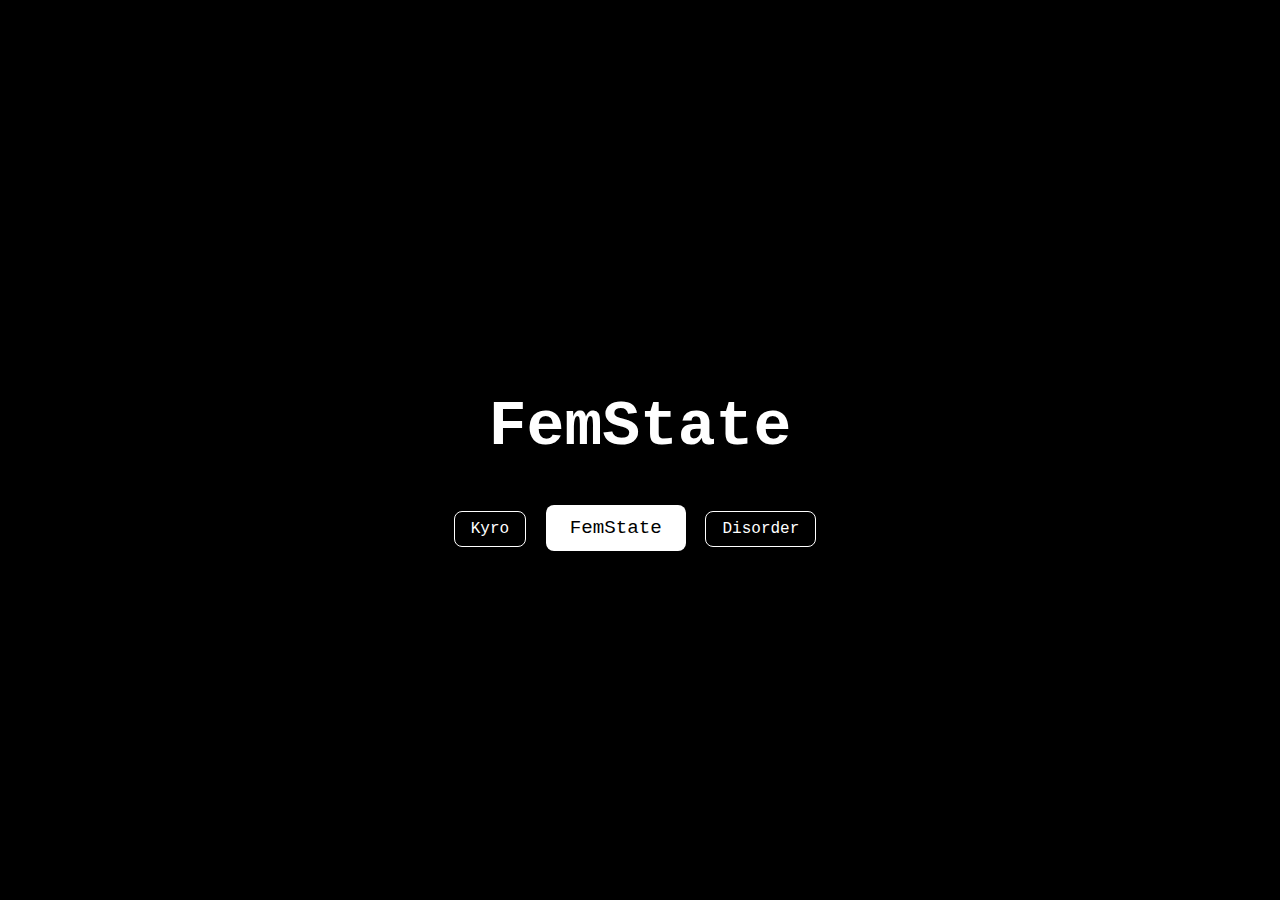
<file: index.html>
<!DOCTYPE html>
<html lang="en">
<head>
    <meta charset="UTF-8">
    <meta name="viewport" content="width=device-width, initial-scale=1.0">
    <title>Femboy.Estate</title>
    <link rel="stylesheet" href="styles.css">
</head>
<body>
    <div class="container">
        <h1 class="title">FemState</h1>
        <div class="button-container">
            <a href="kyro.html" class="sub-button">Kyro</a>
            <a href="estate.html" class="main-button">FemState</a>
            <a href="disorder.html" class="sub-button">Disorder</a>
        </div>
    </div>
</body>
</html>
</file>
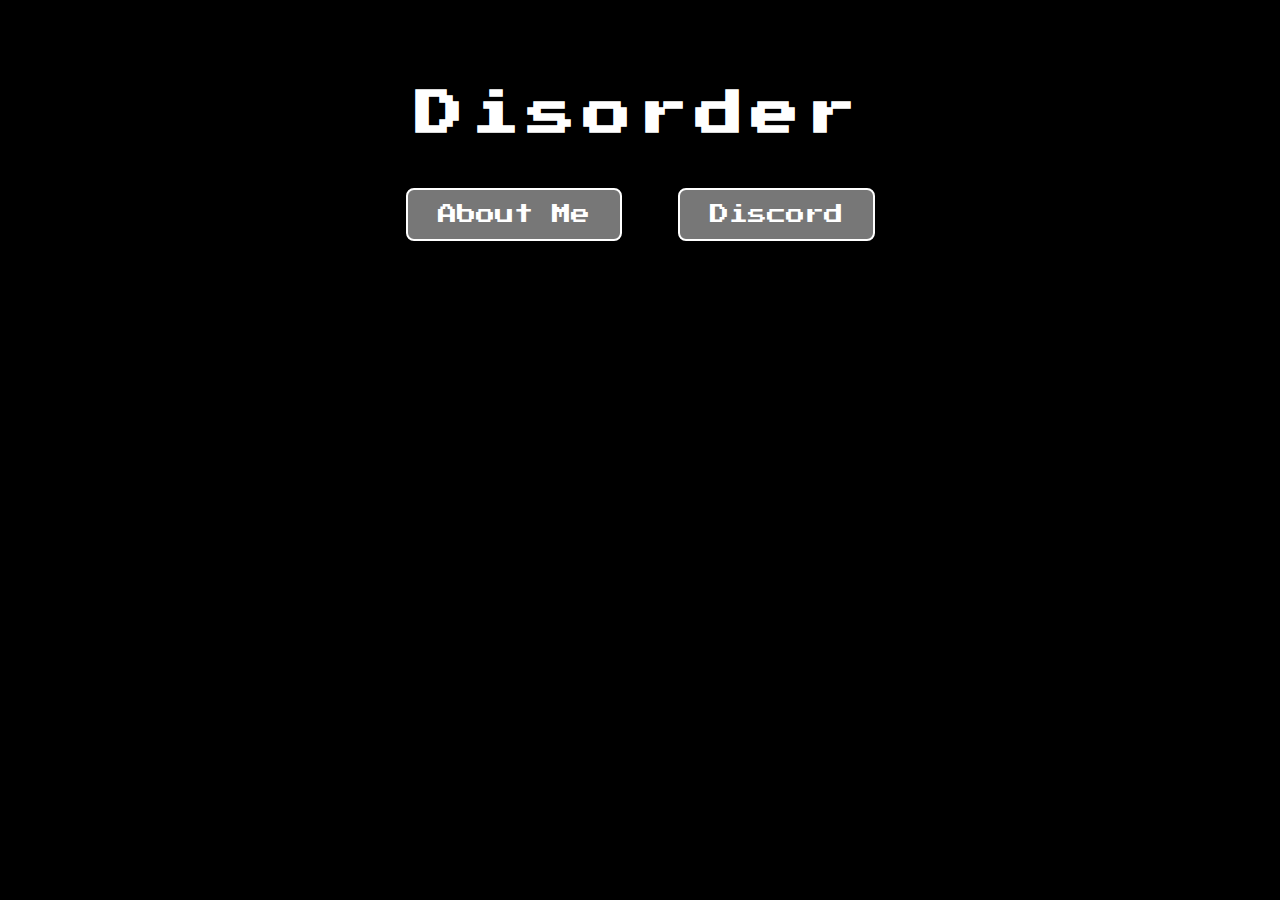
<file: disorder.html>
<!DOCTYPE html>
<html lang="en">
<head>
    <meta charset="UTF-8">
    <meta name="viewport" content="width=device-width, initial-scale=1.0">
    <title>Disorder</title>
    <style>
        body {
            font-family: 'Press Start 2P', cursive;
            background-color: #000;
            color: #fff;
            text-align: center;
            padding: 50px;
        }
        h1 {
            font-size: 3em;
            margin-bottom: 30px;
            letter-spacing: 8px;
            text-shadow: 2px 2px 4px #000;
        }
        .button {
            display: inline-block;
            padding: 15px 30px;
            font-size: 1.2em;
            text-decoration: none;
            background-color: #777;
            color: #fff;
            border: 2px solid #fff;
            border-radius: 8px;
            margin: 20px;
            transition: all 0.3s ease;
            box-shadow: 2px 2px 4px #000;
        }
        .button:hover {
            background-color: #fff;
            color: #333;
        }
    </style>
</head>
<body>
    <h1>Disorder</h1>
    <a href="disorder/about.html" class="button">About Me</a>
    <a href="https://discordapp.com/users/1238786376896348222" class="button">Discord</a>
    <link href="https://fonts.googleapis.com/css2?family=Press+Start+2P&display=swap" rel="stylesheet">
</body>
</html>
</file>
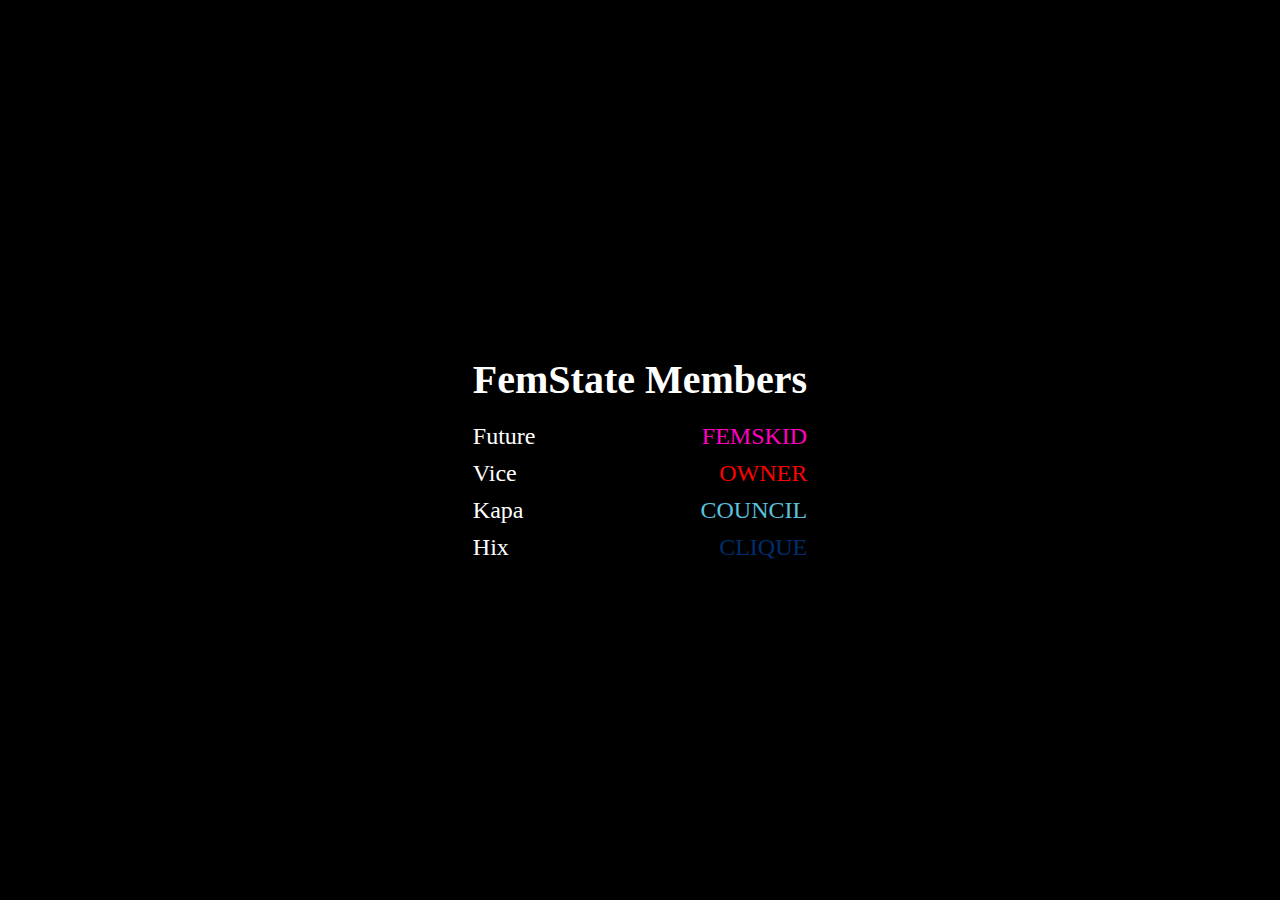
<file: estate.html>
<!DOCTYPE html>
<html lang="en">
<head>
    <meta charset="UTF-8">
    <meta name="viewport" content="width=device-width, initial-scale=1.0">
    <title>FemState Members</title>
    <link rel="stylesheet" href="styles2.css">
</head>
<body>
    <div class="retro-container">
        <h1 class="retro-title">FemState Members</h1>
        <div class="member">
            <span class="member-name" id="kyro-link">Future</span>
            <span class="femboy-rank">Femskid</span>
        </div>
        <div class="member">
            <span class="member-name">Vice</span>
            <span class="owner-rank">Owner</span>
        </div>
        <div class="member">
            <span class="member-name">Kapa</span>
            <span class="council-rank">Council</span>
        </div>
        <div class="member">
            <span class="member-name">Hix</span>
            <span class="clique-rank">Clique</span>
        </div>
</div>

    <script>
        document.addEventListener('DOMContentLoaded', () => {
            const kyroLink = document.getElementById('kyro-link');

            kyroLink.addEventListener('mouseenter', () => {
                window.location.href = 'kyro-page.html';
            });
        });
    </script>
</body>
</html>
</file>
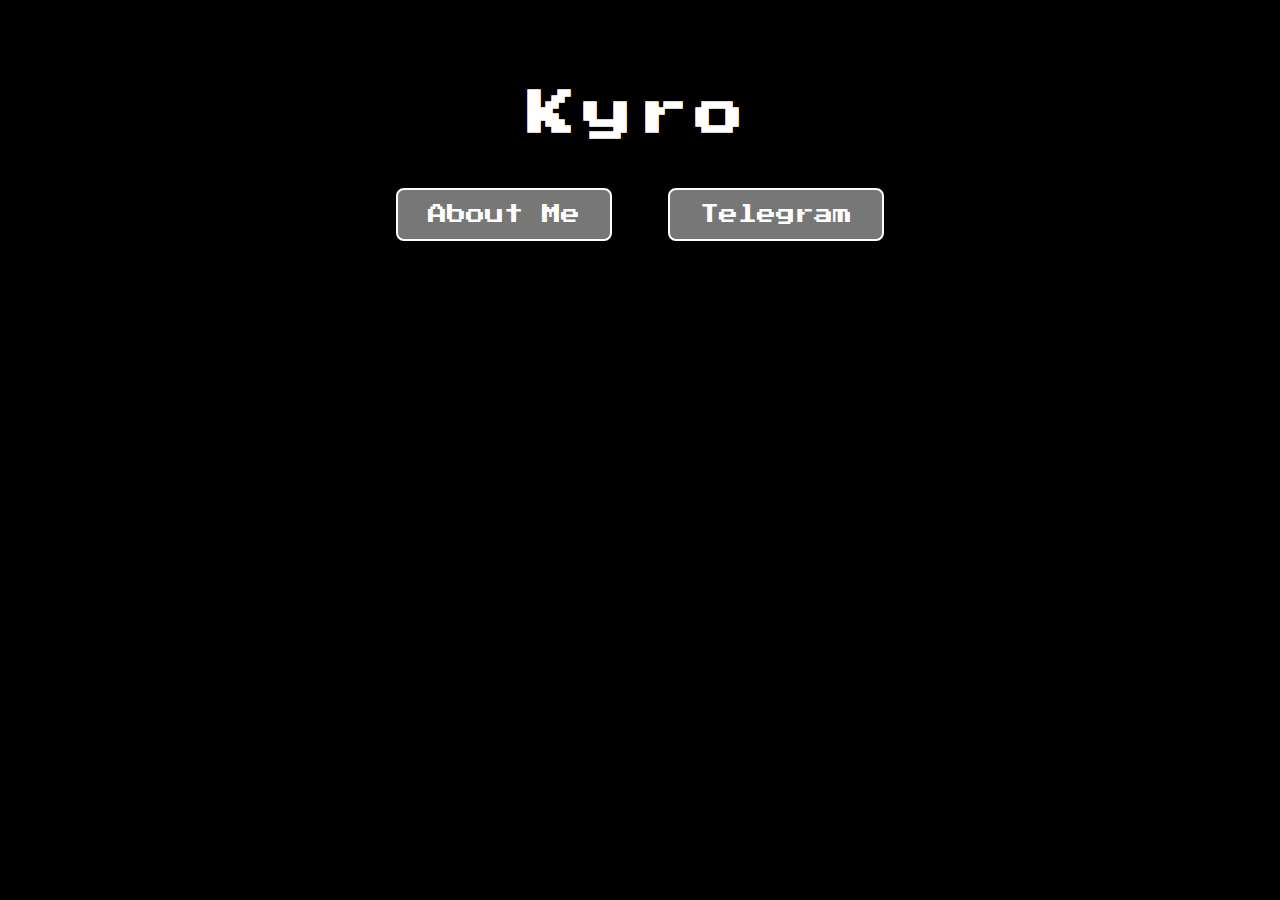
<file: kyro.html>
<!DOCTYPE html>
<html lang="en">
<head>
    <meta charset="UTF-8">
    <meta name="viewport" content="width=device-width, initial-scale=1.0">
    <title>Kyro</title>
    <style>
        body {
            font-family: 'Press Start 2P', cursive;
            background-color: #000;
            color: #fff;
            text-align: center;
            padding: 50px;
        }
        h1 {
            font-size: 3em;
            margin-bottom: 30px;
            letter-spacing: 8px;
            text-shadow: 2px 2px 4px #000;
        }
        .button {
            display: inline-block;
            padding: 15px 30px;
            font-size: 1.2em;
            text-decoration: none;
            background-color: #777;
            color: #fff;
            border: 2px solid #fff;
            border-radius: 8px;
            margin: 20px;
            transition: all 0.3s ease;
            box-shadow: 2px 2px 4px #000;
        }
        .button:hover {
            background-color: #fff;
            color: #333;
        }
    </style>
</head>
<body>
    <h1>Kyro</h1>
    <a href="kyro/about.html" class="button">About Me</a>
    <a href="https://t.me/bigdickcatcher" class="button">Telegram</a>
    <link href="https://fonts.googleapis.com/css2?family=Press+Start+2P&display=swap" rel="stylesheet">
</body>
</html>
</file>
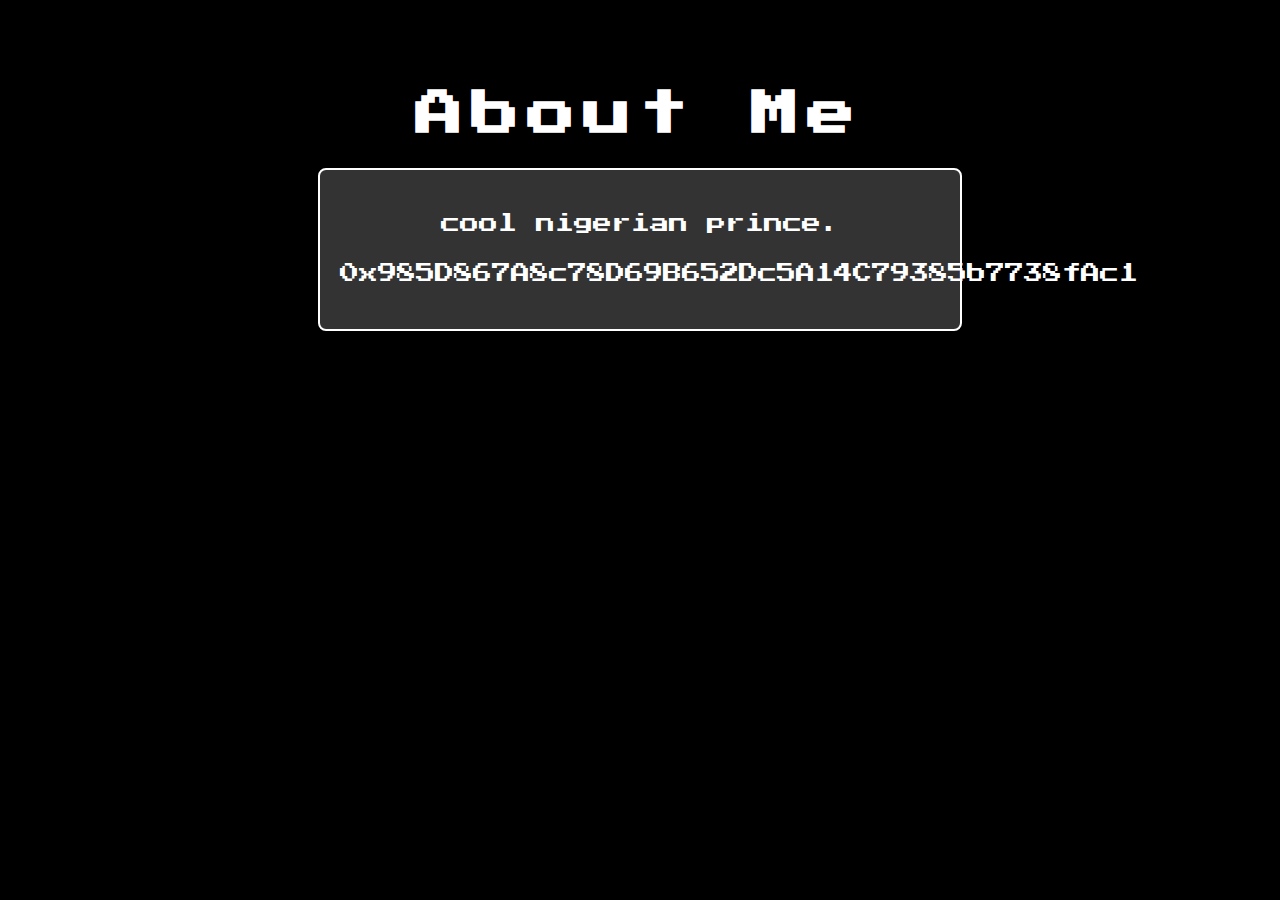
<file: disorder/about.html>
<!DOCTYPE html>
<html lang="en">
<head>
    <meta charset="UTF-8">
    <meta name="viewport" content="width=device-width, initial-scale=1.0">
    <title>Disorder | About Me</title>
    <style>
        body {
            font-family: 'Press Start 2P', cursive;
            background-color: #000;
            color: #fff;
            text-align: center;
            padding: 50px;
        }
        h1 {
            font-size: 3em;
            margin-bottom: 30px;
            letter-spacing: 8px;
            text-shadow: 2px 2px 4px #000;
        }
        .info {
            font-size: 1.2em;
            line-height: 1.6;
            max-width: 600px;
            margin: 0 auto;
            padding: 20px;
            background-color: #333;
            border: 2px solid #fff;
            border-radius: 8px;
            box-shadow: 2px 2px 4px #000;
        }
        .button {
            display: inline-block;
            padding: 15px 30px;
            font-size: 1.2em;
            text-decoration: none;
            background-color: #777;
            color: #fff;
            border: 2px solid #fff;
            border-radius: 8px;
            margin-top: 30px;
            transition: all 0.3s ease;
            box-shadow: 2px 2px 4px #000;
        }
        .button:hover {
            background-color: #fff;
            color: #333;
        }
    </style>
</head>
<body>
    <h1>About Me</h1>
    <div class="info">
        <p>cool nigerian prince.</p>
        <p>0x985D867A8c78D69B652Dc5A14C79385b7738fAc1</p>
    </div>
    <link href="https://fonts.googleapis.com/css2?family=Press+Start+2P&display=swap" rel="stylesheet">
</body>
</html>
</file>
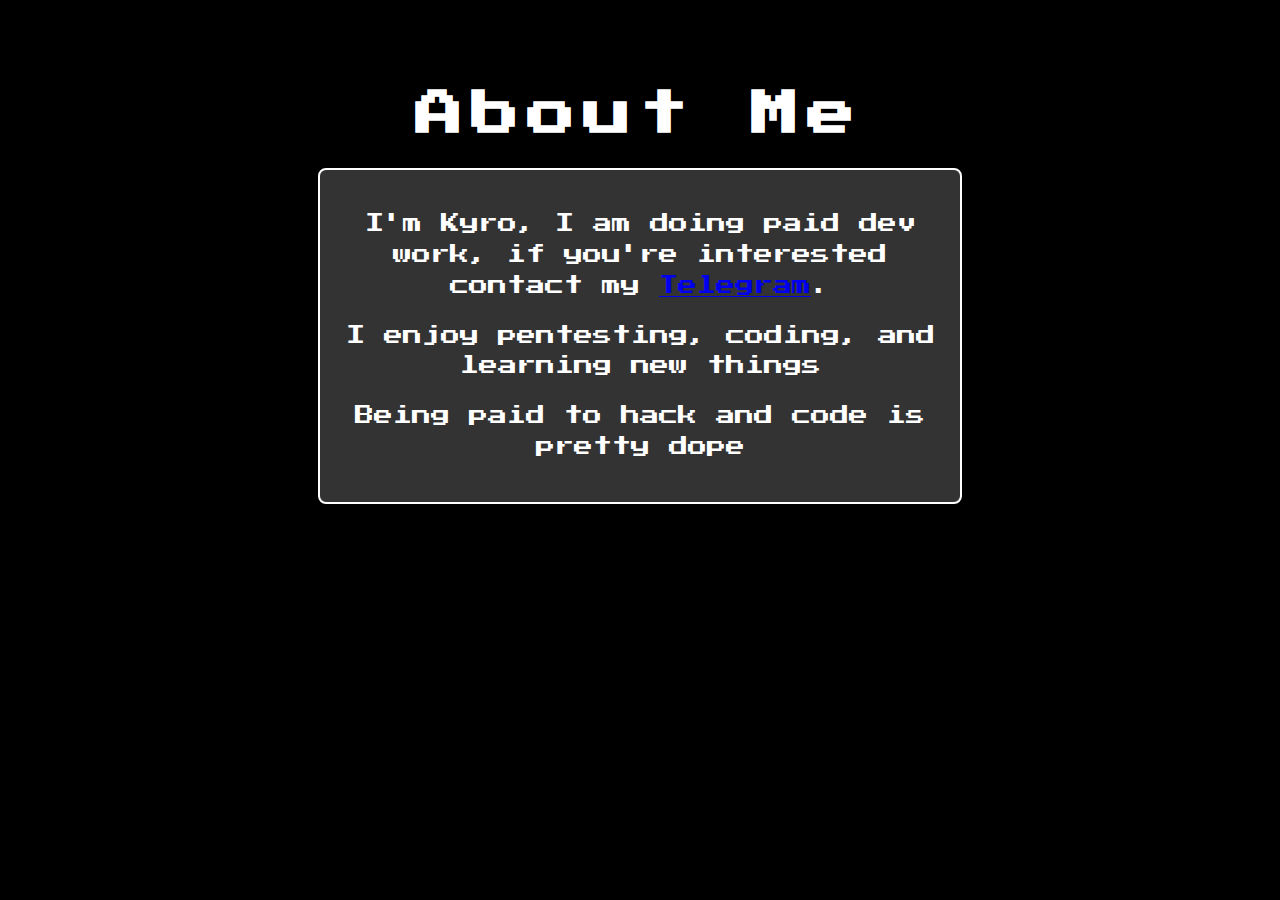
<file: kyro/about.html>
<!DOCTYPE html>
<html lang="en">
<head>
    <meta charset="UTF-8">
    <meta name="viewport" content="width=device-width, initial-scale=1.0">
    <title>Kyro | About Me</title>
    <style>
        body {
            font-family: 'Press Start 2P', cursive;
            background-color: #000;
            color: #fff;
            text-align: center;
            padding: 50px;
        }
        h1 {
            font-size: 3em;
            margin-bottom: 30px;
            letter-spacing: 8px;
            text-shadow: 2px 2px 4px #000;
        }
        .info {
            font-size: 1.2em;
            line-height: 1.6;
            max-width: 600px;
            margin: 0 auto;
            padding: 20px;
            background-color: #333;
            border: 2px solid #fff;
            border-radius: 8px;
            box-shadow: 2px 2px 4px #000;
        }
        .button {
            display: inline-block;
            padding: 15px 30px;
            font-size: 1.2em;
            text-decoration: none;
            background-color: #777;
            color: #fff;
            border: 2px solid #fff;
            border-radius: 8px;
            margin-top: 30px;
            transition: all 0.3s ease;
            box-shadow: 2px 2px 4px #000;
        }
        .button:hover {
            background-color: #fff;
            color: #333;
        }
    </style>
</head>
<body>
    <h1>About Me</h1>
    <div class="info">
        <p>I'm Kyro, I am doing paid dev work, if you're interested contact my <a href="https://t.me/bigdickcatcher">Telegram</a>.</p>
        <p>I enjoy pentesting, coding, and learning new things</p>
        <p>Being paid to hack and code is pretty dope</p>
    </div>
    <link href="https://fonts.googleapis.com/css2?family=Press+Start+2P&display=swap" rel="stylesheet">
</body>
</html>
</file>
<file: styles.css>
body {
    font-family: 'Courier New', Courier, monospace;
    height: 100vh;
    display: flex;
    justify-content: center;
    align-items: center;
    background-color: #000;
    color: #fff;
    margin: 0;
}

.container {
    text-align: center;
}

.title {
    font-size: 7svh;
}

.button-container {
    margin-top: 20px;
}

.main-button {
    display: inline-block;
    padding: 12px 24px;
    font-size: 1.2rem;
    text-decoration: none;
    color: #000;
    background-color: #fff;
    border-radius: 8px;
    margin-right: 10px;
    transition: all 0.3s ease;
}

.sub-button {
    display: inline-block;
    padding: 8px 16px;
    font-size: 1rem;
    text-decoration: none;
    color: #fff;
    border: 1px solid #fff;
    border-radius: 8px;
    margin-right: 10px;
    transition: all 0.3s ease;
}

.main-button:hover, .sub-button:hover {
    background-color: #ffcc00;
    color: #000;
}
</file>
<file: styles2.css>
body {
    font-family: 'Press Start 2P', cursive;
    background-color: black;
    color: white;
    display: flex;
    justify-content: center;
    align-items: center;
    height: 100vh;
    margin: 0;
}

.retro-container {
    text-align: center;
    padding: 20px;
}

.retro-title {
    font-size: 40px;
    margin-bottom: 20px;
}

.member {
    display: flex;
    justify-content: space-between;
    align-items: center;
    margin-bottom: 10px;
}

.member-name {
    font-size: 24px;
}

.member-rank {
    font-size: 24px;
    color: rgb(54, 20, 206);
    text-transform: uppercase;
}


.owner-rank {
    font-size: 24px;
    color: rgb(252, 2, 2);
    text-transform: uppercase;
}

.femboy-rank {
    font-size: 24px;
    color: rgb(255, 0, 191);
    text-transform: uppercase;
}

.clique-rank {
    font-size: 24px;
    color: #002E6D;
    text-transform: uppercase;
}

.council-rank {
    font-size: 24px;
    color: #5BC0DE;
    text-transform: uppercase;
}
</file>
